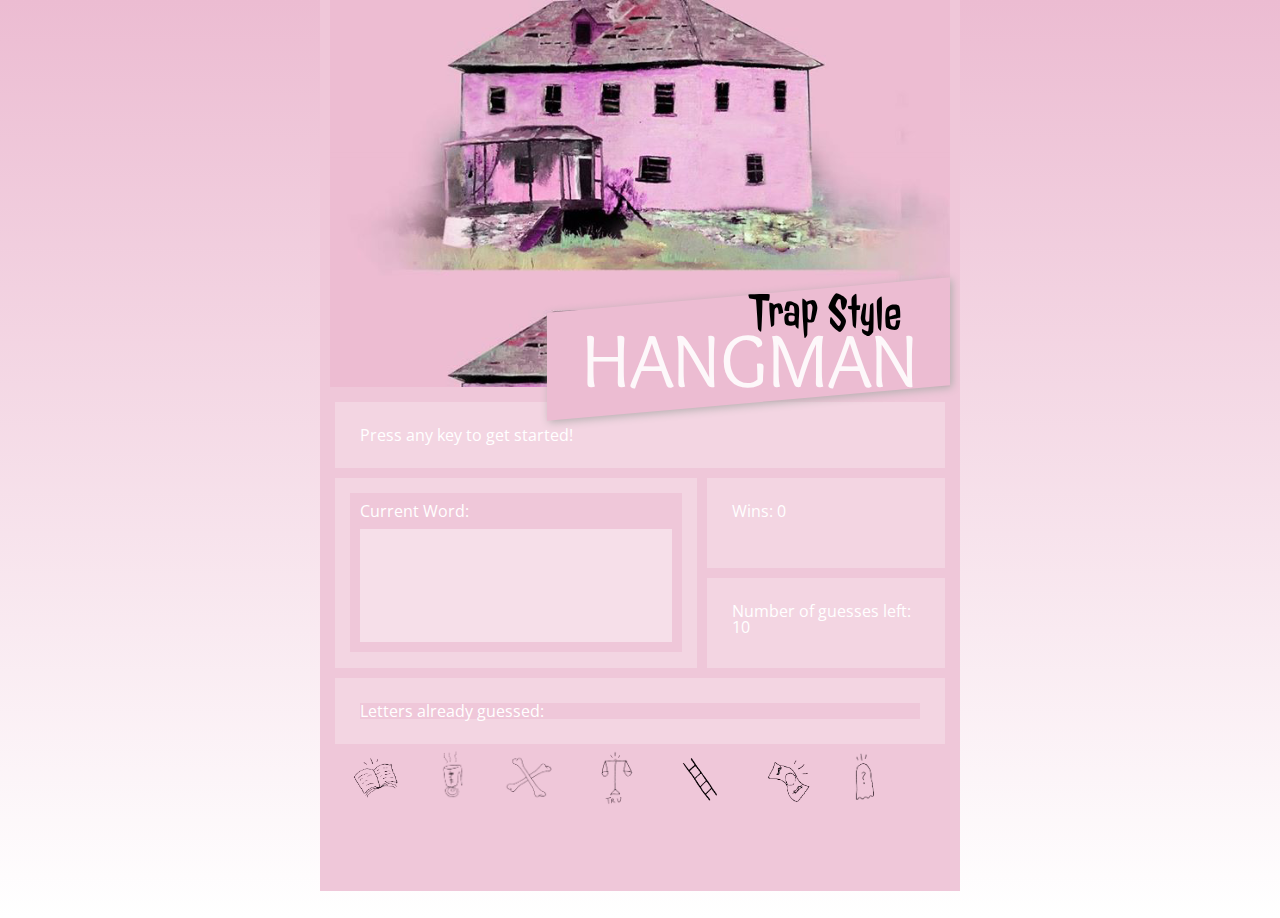
<file: index.html>
<!doctype html>
<html>
    <head>
        <title>Hangman Game</title>
        <meta name="viewport" content="width=device-width, initial-scale=1">
        
        <!-- google fonts -->
        <link href="https://fonts.googleapis.com/css?family=Jolly+Lodger|Open+Sans|Overlock" rel="stylesheet">
 

        <!--css stylesheets -->
        <link rel="stylesheet" href="assets/css/reset.css">
        <link rel="stylesheet" href="assets/css/style.css">
    </head>
    <body>
        <!-- site content begins here -->
        <div class="container">
            
            <!-- header begins here -->
            <header class="fancy-header">
                <!-- pink slanted div, BG for H1 & H2 -->
                <div class="askew">
                </div>

                <h1>Hangman</h1>
                <h2>Trap Style</h2>
            </header>
            
            <!-- game content begins here -->
            <main>
                <div class="game aside-instructions">
                    Press any key to get started!
               </div>

                <div class="game word current">
                    <div class="current-static">Current Word:</div>
                    <div class="game game-current-word">
                    <!-- this is the invisible container for randomly generated word
                    <--><span class="invisible-word"></span>
                        <button class="game-winner hide">you won! click here to play again!</button>
                        <button class="game-over hide">game over. click here to play again!</button>

                    </div>

                </div>

                <div class="game counters">
                   Wins: <span class=" game-wins"> <!-- this is where the counterWins variable will show--> </span>
               </div>

                <div class="game counters">
                    Number of guesses left: <span class=" game-guesses-remaining"></span>
                </div>

                <div class="game aside-instructions">
                    <div class="aside-static">Letters already guessed:</div>
                    <div class="game-guesses-letters"><!-- this is where the counterGuess variable will show--></div>
                </div>

                <!-- game over button, hidden by default. should appear when the counterGuess variable = 0. when clicked, this should reset everything in the game except for the counterWins variable -->

                <div>
                    <!-- footer images-->
                    <img class="footer-img" src="assets/images/foot_01.png" alt="Footer Image 01">
                    <img class="footer-img" src="assets/images/foot_05.png" alt="Footer Image 05">
                    <img class="footer-img" src="assets/images/foot_04.png" alt="Footer Image 04">
                    <img class="footer-img" src="assets/images/foot_07.png" alt="Footer Image 07">
                    <img class="footer-img" src="assets/images/foot_09.png" alt="Footer Image 09">
                    <img class="footer-img" src="assets/images/foot_03.png" alt="Footer Image 03">
                    <img class="footer-img" src="assets/images/foot_08.png" alt="Footer Image 08">
                    
                </div>

            </main>

        </div>

        <!-- javascript & jquery linkage -->

        <script type="text/javascript" src="https://code.jquery.com/jquery-3.2.1.min.js" ></script>
        <script type="text/javascript" src="assets/javascript/game.js"></script>
    </body>
</html>
</file>
<file: assets/css/style.css>
/* layout classes */

body {
	background-color: #edbcd2;
	background: linear-gradient(#ecbcd2, white);
    height: 102vh;;
}

div {
	background-color: rgb(239, 199, 217);
	padding: 0px;
	box-sizing: border-box;
}

main {
	padding: 10px;
	height: 53vh;
}

.container {
	width: 50%;
	margin: 0 auto;
	color: #FFFFFF;
	font-family: 'Open Sans', sans-serif;
	height: 99vh;
	overflow: hidden;
}

.hide {
	visibility: hidden;
}

/* header classes */

.fancy-header {
    background: url(../images/bg_01.png);
    background-repeat: repeat-y;
    background-size: 100%;
    margin: 0 10px;
    height: 43vh;
    position: relative;
    background-color: #edbcd2;
}

.askew  {
	height: 12vh;
    width: 65%;
    background-color: #ecbcd2;
    position: absolute;
    bottom: -16px;
    right: 0;
    transform: skewY(-5deg);
    z-index: 1;
    box-shadow: 2px 2px 8px #b3aeae;
}

/* text classes */

.fancy-header h1 {
    font-size: 6vw;
    font-family: 'Overlock', cursive;
    text-transform: uppercase;
    color: rgba(255, 255, 255, 0.89);
    z-index: 2;
    position: absolute;
    bottom: -12px;
    right: 32px;
}

.fancy-header h2 {
    font-size: 4vw;
    font-family: 'Jolly Lodger', cursive;
    color: black;
    position: absolute;
    bottom: 48px;
    right: 48px;
    z-index: 3;
}


/* game classes */
.game {
    background-color: rgba(255, 255, 255, 0.25);
    padding: 25px;
    border: 5px solid #efc7d9;
    float: left;
}

.aside-instructions {
    clear: both;
    float: none;
    width: 100%;
    margin: 0;
}

.game-current-word {
    padding: 10px;
    clear: both;
    width: 100%;
    height: 83%;
    border: 10px solid #efc7d9;
    position: relative;
}

.current-static {
    padding: 10px 10px 0 10px;
}

.letter-container {
    width: 17px;
    height: 22px;
    float: left;
    margin: 4px;
    padding: 2px;
    border-bottom: 1px solid #ffffff;
}

.empty-container {
    width: 17px;
    height: 22px;
    float: left;
    margin: 4px;
    padding: 2px;
    background-color: #f6e0ea;
}

.guess-container {
    padding: 2px;
    float: left;
}

.counters {
	width: 40%;
	height: 100px;
}

.word {
	width: 60%;
	height: 100px;
}

.current {
	height: 200px;
	clear: both;
	padding: 15px;
}

.game-over, .game-winner {
    position: absolute;
    bottom: 10px;
    display: block;
}


/* image classes */
.footer-img {
	float: left;
    height: 56px;
    padding: 0 2.5%;
}
</file>
